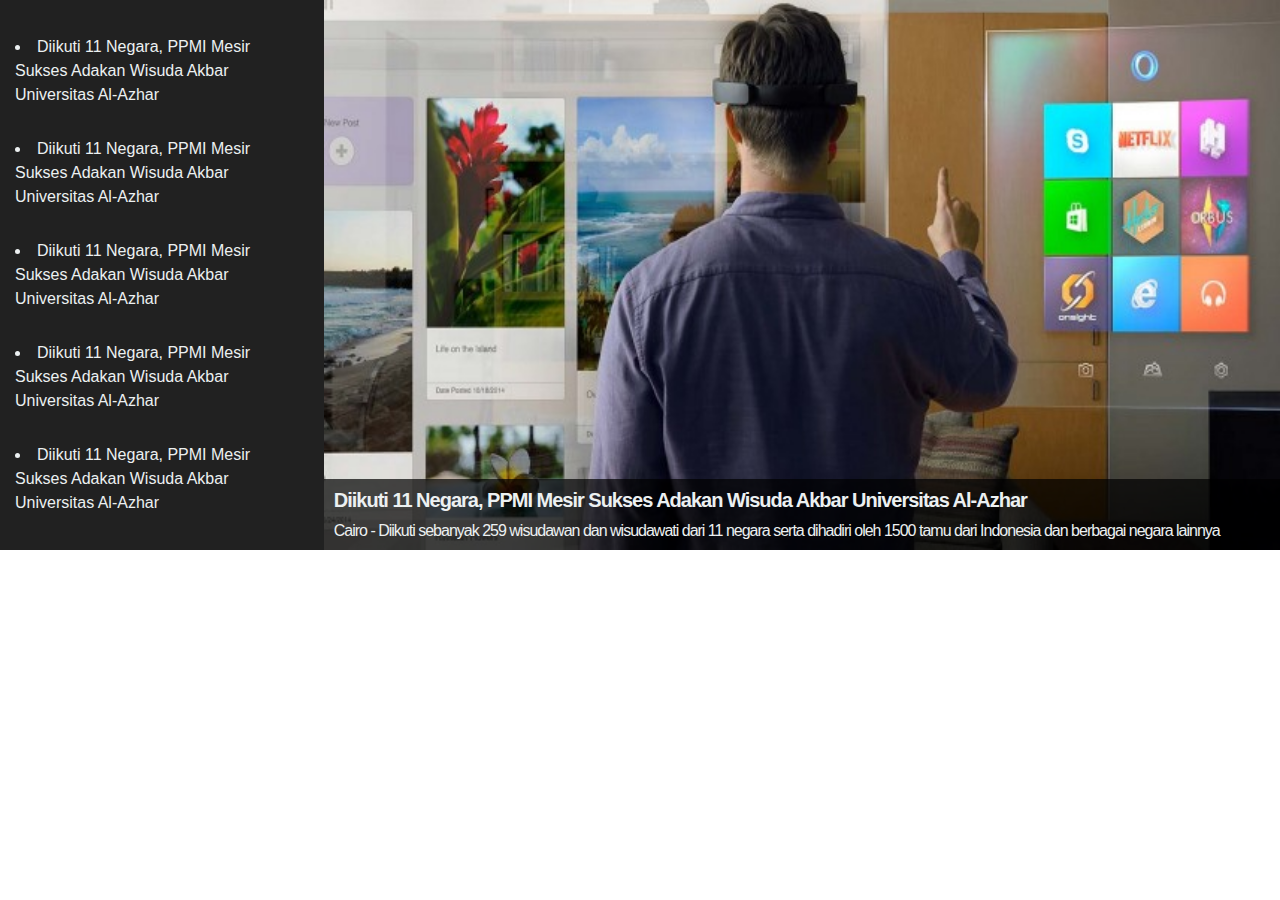
<file: index.html>
<html>

<head>
    <title>Story Slider</title>
    <link rel='stylesheet' href='./bootstrap.min.css'>
    <style>
        #story-slider {
            background: #212121;
        }

        #story-slider a {
            color: inherit;
            text-decoration: none;
            width: 100%;
        }

        #story-slider a:hover {
            color: inherit;
            text-decoration: none;
        }

        #slider-playlist {
            background: #212121;
            height: inherit;
            margin: auto;
        }

        .playlist {
            color: #ecf0f1;
            padding: 15px;
        }

        .playlist:hover {
            color: #9E9E9E
        }

        .row {
            margin-right: 0px;
        }

        #slider-main {
            padding-right: 0px;
            margin: 0px;
            /* overflow: hidden; */
            max-height: 550px;
        }

        #slider-main>ul {
            white-space: nowrap;
            position: relative;
            display: inline;
        }

        #slider-main>ul>li {
            display: inline;
            margin: 0;
            padding: 0;
            letter-spacing: -1px
        }

        #slider-list {
            margin: 0px;
            padding: 0px;
        }

        .slides {
            list-style-type: none;
        }

        .slide {
            text-align: center;
            position: relative;
            color: #ecf0f1;
            display: inline;
        }

        img.slider-img {
            margin: auto;
            width: 100%;
            height: 100%;
            vertical-align: initial;
        }

        .slider-description {
            white-space: initial;
            position: absolute;
            bottom: 0px;
            left: 0px;
            width: 100%;
            background: rgb(0, 0, 0);
            /* fallback color */
            background: rgba(0, 0, 0, 0.7);
            padding: 10px;
            text-align: left;
        }

        .slider-description:hover {
            color: #9E9E9E
        }

        .story-title h5 {
            font-weight: bold
        }
    </style>
    <script>
        var story = [
            {
                title: 'Diikuti 11 Negara, PPMI Mesir Sukses Adakan Wisuda Akbar Universitas Al-Azhar',
                description: 'Cairo - Diikuti sebanyak 259 wisudawan dan wisudawati dari 11 negara serta dihadiri oleh 1500 tamu dari Indonesia dan berbagai negara lainnya',
                articleURL: '/post1',
                imgURL: './images/main.jpg'
            },
            {
                title: 'Diikuti 11 Negara, PPMI Mesir Sukses Adakan Wisuda Akbar Universitas Al-Azhar',
                description: 'Cairo - Diikuti sebanyak 259 wisudawan dan wisudawati dari 11 negara serta dihadiri oleh 1500 tamu dari Indonesia dan berbagai negara lainnya',
                articleURL: '/post1',
                imgURL: './images/1.jpg'
            },
            {
                title: 'Diikuti 11 Negara, PPMI Mesir Sukses Adakan Wisuda Akbar Universitas Al-Azhar',
                description: 'Cairo - Diikuti sebanyak 259 wisudawan dan wisudawati dari 11 negara serta dihadiri oleh 1500 tamu dari Indonesia dan berbagai negara lainnya',
                articleURL: '/post1',
                imgURL: './images/2.jpg'
            },
            {
                title: 'Diikuti 11 Negara, PPMI Mesir Sukses Adakan Wisuda Akbar Universitas Al-Azhar',
                description: 'Cairo - Diikuti sebanyak 259 wisudawan dan wisudawati dari 11 negara serta dihadiri oleh 1500 tamu dari Indonesia dan berbagai negara lainnya',
                articleURL: '/post1',
                imgURL: './images/3.jpg'
            },
            {
                title: 'Diikuti 11 Negara, PPMI Mesir Sukses Adakan Wisuda Akbar Universitas Al-Azhar',
                description: 'Cairo - Diikuti sebanyak 259 wisudawan dan wisudawati dari 11 negara serta dihadiri oleh 1500 tamu dari Indonesia dan berbagai negara lainnya',
                articleURL: '/post1',
                imgURL: './images/4.jpg'
            }
        ]
    </script>
</head>

<body>
    <div id="story-slider"></div>
</body>
<script src="./jquery-3.2.1.min.js"></script>
<script>
    var Slider = function () { this.initialize.apply(this, arguments) }
    Slider.prototype = {

        initialize: function (slider) {
            this.ul = slider.children[0]
            this.li = this.ul.children

            // make <ul> as large as all <li>’s
            //this.ul.style.width = (this.li[0].clientWidth * this.li.length) + 'px'

            this.currentIndex = 0
        },

        goTo: function (index) {
            // filter invalid indices
            if (index < 0 || index > this.li.length - 1)
                return

            // move <ul> left
            this.ul.style.left = '-' + (100 * index) + '%'

            this.currentIndex = index
        },

        goToPrev: function () {
            this.goTo(this.currentIndex - 1)
        },

        goToNext: function () {
            this.goTo(this.currentIndex + 1)
        }
    }
    var sliders = []
    $(document).ready(function () {
        var stories = story.map(function (val, idx) {
            if (idx > 4)
                return;
            var elem =
                "<li id='slide-" + idx + "' class='slides'><a href='" + val.articleURL + "'>\
                        <div class='slide'>\
                            <img class='slider-img' src='"+ val.imgURL + "'>\
                            <span class='slider-description'>\
                                <div class='story-title'><h5>"+ val.title + "</h5></div>\
                                <div class='story-description'>"+ val.description + "</div>\
                            </span>\
                        </div>\
                    </a></li>"

            // var elem =
            //     "<li id='slide-" + idx + "' class='slides'><a href='" + val.articleURL + "'>\
            //                 aaa\
            //         </a></li>"

            return elem

        })
        var playlist = story.map(function (val, idx) {
            if (idx > 4)
                return;
            var elem =
                "<a href='javascript:sliders[0].goTo(" + (idx) + ")" + '' + "'><li id='playlist-" + idx + "' class='playlist'>\
                        "+ val.title + "\
                    </li></a>"
            return elem

        })
        var wraper_slider =
            "<div class='row slider-wrapper'>\
                    <div id='slider-playlist' class='col-md-3'>"+ playlist.join('') + "</div>\
                    <div id='slider-main' class='col-md-9'>\
                        <ul id='slider-list'>"
            + stories.join('') +
            "</ul>\
                    </div>\
                </div>"
        $('#story-slider').html(wraper_slider)
        $('#slider-main').each(function () {
            sliders.push(new Slider(this))
        })
        $('#slider-main').css('overflow', 'initial')
        setTimeout(function () {
            $('#slider-main').css('overflow', 'hidden')
        }, 0);

    })
</script>

</html>
</file>
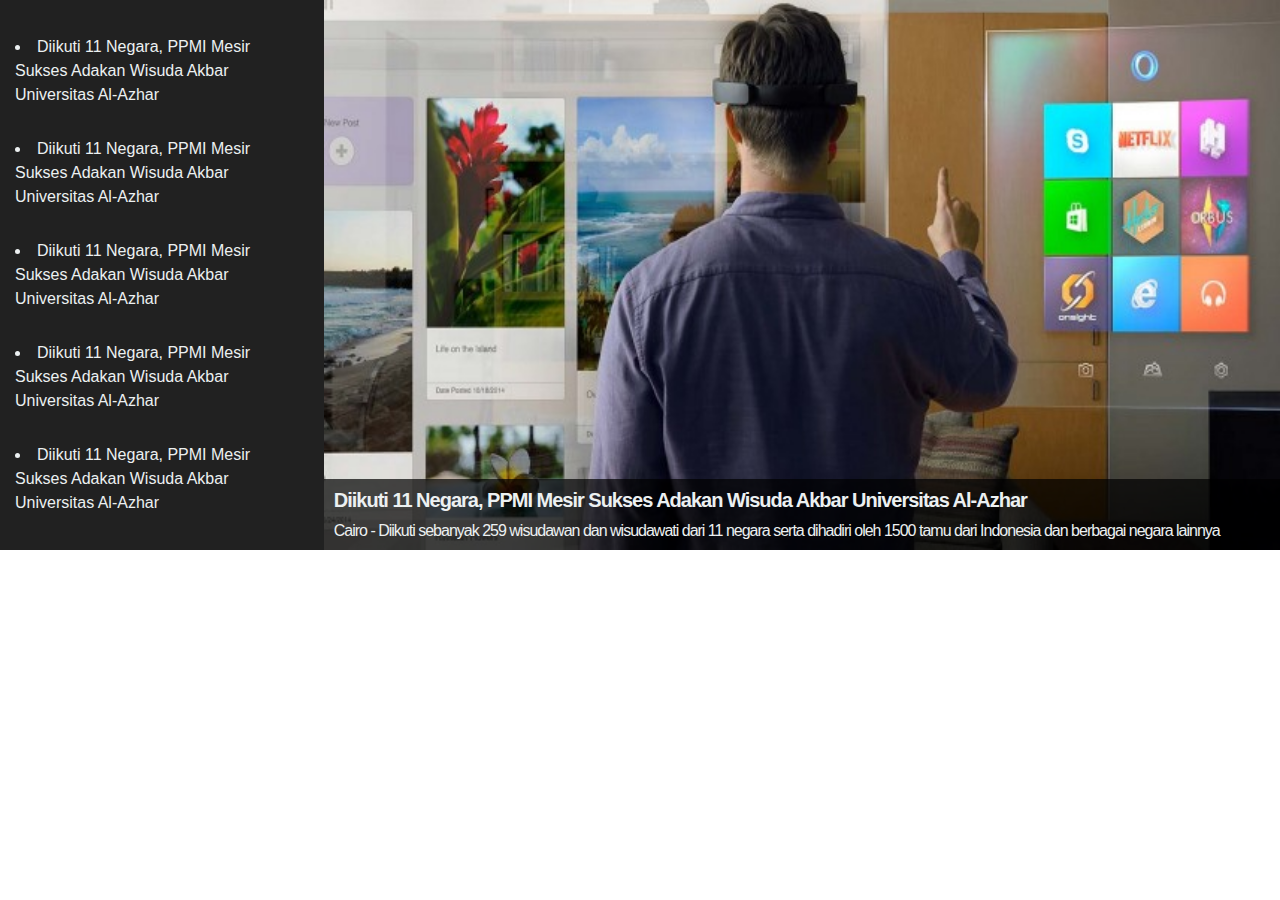
<file: test/index.html>
<html>

<head>
    <title>Story Slider</title>
    <link rel='stylesheet' href='./bootstrap4.min.css'>
    <link rel='stylesheet' href='../story_slider.min.css'>
    <script>
        var story = [
            {
                title: 'Diikuti 11 Negara, PPMI Mesir Sukses Adakan Wisuda Akbar Universitas Al-Azhar',
                description: 'Cairo - Diikuti sebanyak 259 wisudawan dan wisudawati dari 11 negara serta dihadiri oleh 1500 tamu dari Indonesia dan berbagai negara lainnya',
                articleURL: '/post1',
                imgURL: './images/main.jpg'
            },
            {
                title: 'Diikuti 11 Negara, PPMI Mesir Sukses Adakan Wisuda Akbar Universitas Al-Azhar',
                description: 'Cairo - Diikuti sebanyak 259 wisudawan dan wisudawati dari 11 negara serta dihadiri oleh 1500 tamu dari Indonesia dan berbagai negara lainnya',
                articleURL: '/post1',
                imgURL: './images/1.jpg'
            },
            {
                title: 'Diikuti 11 Negara, PPMI Mesir Sukses Adakan Wisuda Akbar Universitas Al-Azhar',
                description: 'Cairo - Diikuti sebanyak 259 wisudawan dan wisudawati dari 11 negara serta dihadiri oleh 1500 tamu dari Indonesia dan berbagai negara lainnya',
                articleURL: '/post1',
                imgURL: './images/2.jpg'
            },
            {
                title: 'Diikuti 11 Negara, PPMI Mesir Sukses Adakan Wisuda Akbar Universitas Al-Azhar',
                description: 'Cairo - Diikuti sebanyak 259 wisudawan dan wisudawati dari 11 negara serta dihadiri oleh 1500 tamu dari Indonesia dan berbagai negara lainnya',
                articleURL: '/post1',
                imgURL: './images/3.jpg'
            },
            {
                title: 'Diikuti 11 Negara, PPMI Mesir Sukses Adakan Wisuda Akbar Universitas Al-Azhar',
                description: 'Cairo - Diikuti sebanyak 259 wisudawan dan wisudawati dari 11 negara serta dihadiri oleh 1500 tamu dari Indonesia dan berbagai negara lainnya',
                articleURL: '/post1',
                imgURL: './images/4.jpg'
            }
        ]
    </script>
</head>

<body>
    <div id="story-slider"></div>
</body>
<script src="./jquery-3.2.1.min.js"></script>
<script src="../story_slider.min.js"></script>

</html>
</file>
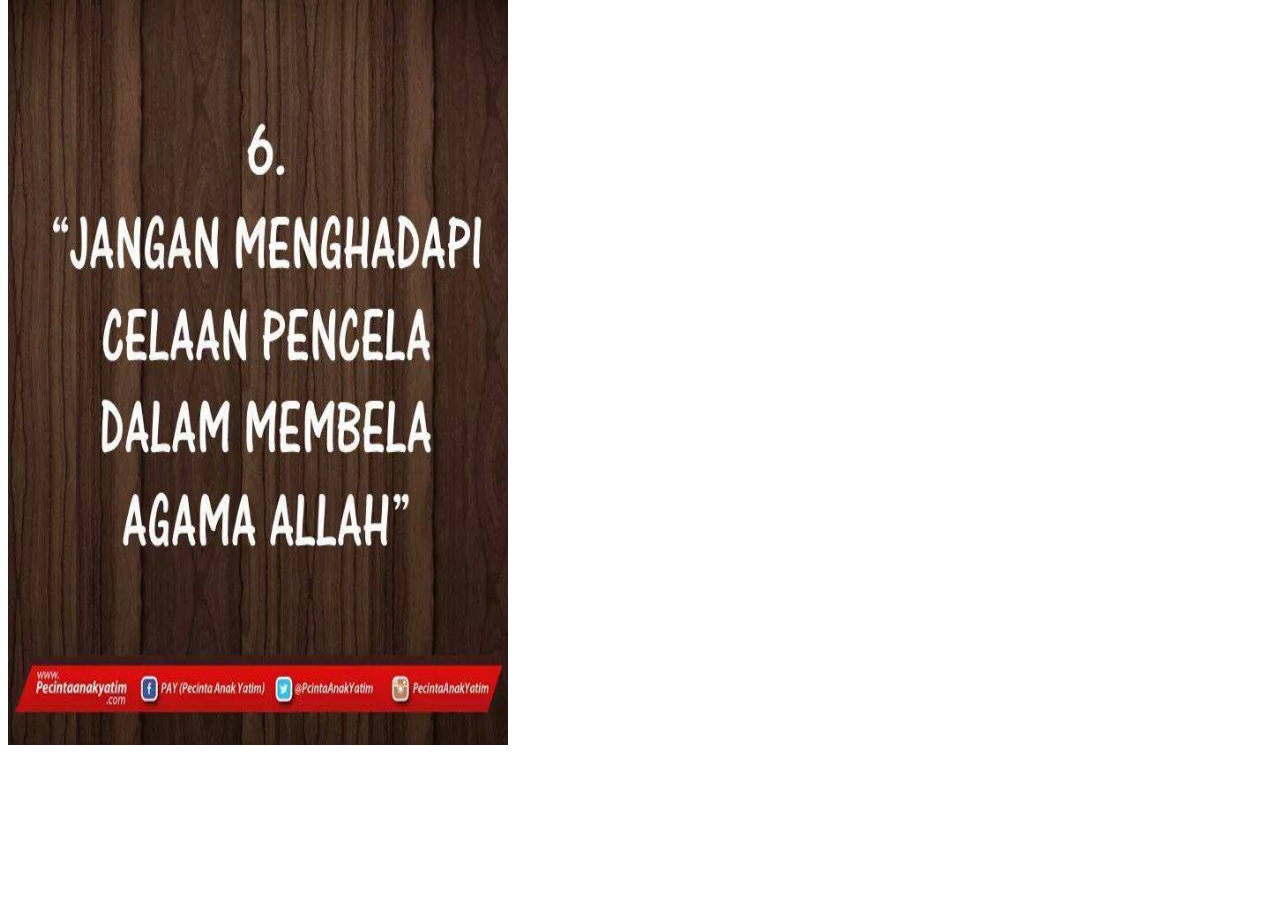
<file: index_example.html>
<html>
    <head>
        <title>
            Story Slider
        </title>
    </head>
    <style>
        div#background-slideshow{
    position: relative;
    height: 500px;
    width: 500px;
    position: absolute;
    top: 0px;
    /* right: 0px; */
}

img.slides{
    position: absolute;
    width: 100%;
    top: 0px;
    right: 0px;
    height: 745px;
}

img#home-image{
    z-index: -666;
}

img#shop-image{
    z-index: -777;
}

img#dine-image{
    z-index: -888;
}

img#watch-image{
    z-index: -999;
}
    </style>
    <body>
            <div id="background-slideshow">
                    <img id="home-image" class="slides" src="images/1.jpg" />
                    <img id="shop-image" class="slides" src="images/2.jpg" />
                    <img id="dine-image" class="slides" src="images/3.jpg" />
                    <img id="watch-image" class="slides" src="images/4.jpg" />
                </div>
    </body>
    <script src="./jquery-3.2.1.min.js"></script>
    <script>
        var indexer = 0;
var animateInterval;

function animate(){
        if(indexer == 0){
            $("#background-slideshow > #watch-image").fadeOut(2000);
            $("#background-slideshow > #home-image").fadeIn(2000);
        }
        else if(indexer == 1){
            $("#background-slideshow > #home-image").fadeOut(2000);
            $("#background-slideshow > #shop-image").fadeIn(2000);
        }
        else if(indexer == 2){
            $("#background-slideshow > #shop-image").fadeOut(2000);
            $("#background-slideshow > #dine-image").fadeIn(2000);
        }
        else if(indexer == 3){
            $("#background-slideshow > #dine-image").fadeOut(2000);
            $("#background-slideshow > #watch-image").fadeIn(2000);
        }

        if(indexer == 3) indexer = 0;
        else indexer++;
    }

    animateInterval = setInterval(animate, 10000);
    animate();
    </script>
</html>
</file>
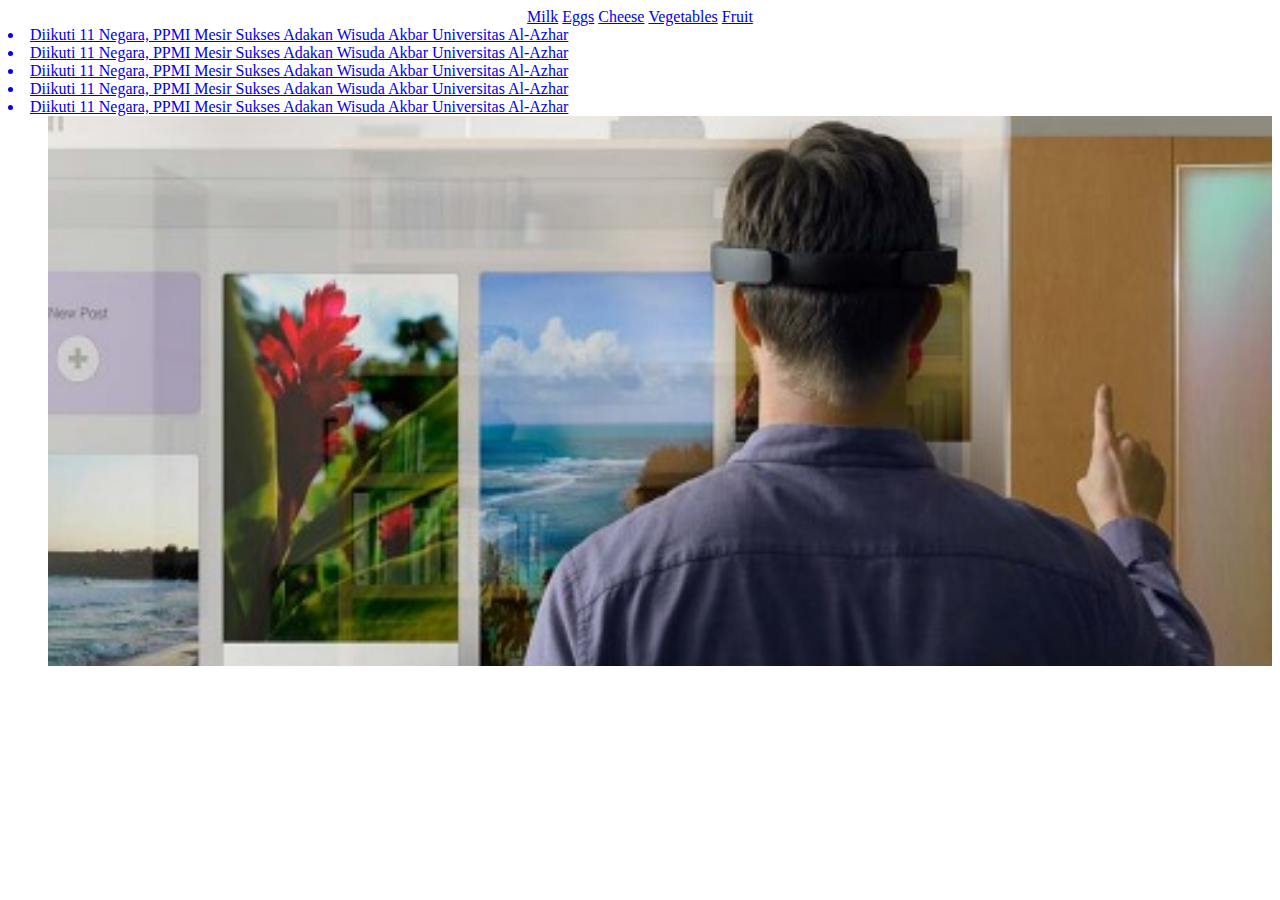
<file: test.html>
<html>

<head>
    <style>
        #navcontainer ul {
            margin: 0;
            padding: 0;
            list-style-type: none;
            text-align: center;
        }

        #navcontainer ul li {
            display: inline;
        }

        /* #slider-main>ul {
            margin: 0;
            padding: 0;
            list-style-type: none;
            text-align: center;
        }

        #slider-main>ul>li {
            display: inline;
        } */

        #slider-main {
            padding-right: 0px;
            margin: 0px;
            overflow: hidden;
            max-height: 550px;
        }

        #slider-main>ul {
            white-space: nowrap;
            position: relative;
            display: inline;
        }

        #slider-main>ul>li {
            display: inline;
        }

        .slide {
            text-align: center;
            position: relative;
            color: #ecf0f1;
            display: inline;
        }

        img.slider-img {
            margin: auto;
            height: 100%;
            overflow: hidden;
        }

        .slider-description {
            white-space: initial;
            position: absolute;
            bottom: 0px;
            left: 0px;
            width: 100%;
            background: rgb(0, 0, 0);
            /* fallback color */
            background: rgba(0, 0, 0, 0.7);
            padding: 10px;
            text-align: left;
        }

        .slider-description:hover {
            color: #9E9E9E
        }

        .story-title h5 {
            font-weight: bold
        }
    </style>
</head>

<body>
    <div id="navcontainer">
        <ul>
            <li>
                <a href="#">Milk</a>
            </li>
            <li>
                <a href="#">Eggs</a>
            </li>
            <li>
                <a href="#">Cheese</a>
            </li>
            <li>
                <a href="#">Vegetables</a>
            </li>
            <li>
                <a href="#">Fruit</a>
            </li>
        </ul>
    </div>
    <div class="row slider-wrapper">
        <div id="slider-playlist" class="col-md-3">
            <a href="javascript:sliders[0].goTo(2)">
                <li id="playlist-0" class="playlist"> Diikuti 11 Negara, PPMI Mesir Sukses Adakan Wisuda Akbar Universitas Al-Azhar </li>
            </a>
            <a href="javascript:sliders[0].goTo(2)">
                <li id="playlist-1" class="playlist"> Diikuti 11 Negara, PPMI Mesir Sukses Adakan Wisuda Akbar Universitas Al-Azhar </li>
            </a>
            <a href="javascript:sliders[0].goTo(2)">
                <li id="playlist-2" class="playlist"> Diikuti 11 Negara, PPMI Mesir Sukses Adakan Wisuda Akbar Universitas Al-Azhar </li>
            </a>
            <a href="javascript:sliders[0].goTo(2)">
                <li id="playlist-3" class="playlist"> Diikuti 11 Negara, PPMI Mesir Sukses Adakan Wisuda Akbar Universitas Al-Azhar </li>
            </a>
            <a href="javascript:sliders[0].goTo(2)">
                <li id="playlist-4" class="playlist"> Diikuti 11 Negara, PPMI Mesir Sukses Adakan Wisuda Akbar Universitas Al-Azhar </li>
            </a>
        </div>
        <div id="slider-main" class="col-md-9">
            <ul id="slider-list">
                <li id="slide-0" class="slides">
                    <a href="/post1">
                        <div class="slide">
                            <img class="slider-img" src="./images/main.jpg">
                            <span class="slider-description">
                                <div class="story-title">
                                    <h5>Diikuti 11 Negara, PPMI Mesir Sukses Adakan Wisuda Akbar Universitas Al-Azhar</h5>
                                </div>
                                <div class="story-description">Cairo - Diikuti sebanyak 259 wisudawan dan wisudawati dari 11 negara serta dihadiri oleh
                                    1500 tamu dari Indonesia dan berbagai negara lainnya</div>
                            </span>
                        </div>
                    </a>
                </li>
                <li id="slide-1" class="slides">
                    <a href="undefined">
                        <div class="slide">
                            <img class="slider-img" src="./images/1.jpg">
                            <span class="slider-description">
                                <div class="story-title">
                                    <h5>Diikuti 11 Negara, PPMI Mesir Sukses Adakan Wisuda Akbar Universitas Al-Azhar</h5>
                                </div>
                                <div class="story-description">Cairo - Diikuti sebanyak 259 wisudawan dan wisudawati dari 11 negara serta dihadiri oleh
                                    1500 tamu dari Indonesia dan berbagai negara lainnya</div>
                            </span>
                        </div>
                    </a>
                </li>
                <li id="slide-2" class="slides">
                    <a href="undefined">
                        <div class="slide">
                            <img class="slider-img" src="./images/2.jpg">
                            <span class="slider-description">
                                <div class="story-title">
                                    <h5>Diikuti 11 Negara, PPMI Mesir Sukses Adakan Wisuda Akbar Universitas Al-Azhar</h5>
                                </div>
                                <div class="story-description">Cairo - Diikuti sebanyak 259 wisudawan dan wisudawati dari 11 negara serta dihadiri oleh
                                    1500 tamu dari Indonesia dan berbagai negara lainnya</div>
                            </span>
                        </div>
                    </a>
                </li>
                <li id="slide-3" class="slides">
                    <a href="undefined">
                        <div class="slide">
                            <img class="slider-img" src="./images/3.jpg">
                            <span class="slider-description">
                                <div class="story-title">
                                    <h5>Diikuti 11 Negara, PPMI Mesir Sukses Adakan Wisuda Akbar Universitas Al-Azhar</h5>
                                </div>
                                <div class="story-description">Cairo - Diikuti sebanyak 259 wisudawan dan wisudawati dari 11 negara serta dihadiri oleh
                                    1500 tamu dari Indonesia dan berbagai negara lainnya</div>
                            </span>
                        </div>
                    </a>
                </li>
                <li id="slide-4" class="slides">
                    <a href="undefined">
                        <div class="slide">
                            <img class="slider-img" src="./images/4.jpg">
                            <span class="slider-description">
                                <div class="story-title">
                                    <h5>Diikuti 11 Negara, PPMI Mesir Sukses Adakan Wisuda Akbar Universitas Al-Azhar</h5>
                                </div>
                                <div class="story-description">Cairo - Diikuti sebanyak 259 wisudawan dan wisudawati dari 11 negara serta dihadiri oleh
                                    1500 tamu dari Indonesia dan berbagai negara lainnya</div>
                            </span>
                        </div>
                    </a>
                </li>
                <!-- <a href="/post1">
                    <li id="slide-0" class="slides">
                        <div class="slide"> aaa </div>
                    </li>
                </a>
                <a href="undefined">
                    <li id="slide-1" class="slides">
                        <div class="slide"> aaa </div>
                    </li>
                </a>
                <a href="undefined">
                    <li id="slide-2" class="slides">
                        <div class="slide"> aaa </div>
                    </li>
                </a>
                <a href="undefined">
                    <li id="slide-3" class="slides">
                        <div class="slide"> aaa </div>
                    </li>
                </a>
                <a href="undefined">
                    <li id="slide-4" class="slides">
                        <div class="slide"> aaa </div>
                    </li>
                </a> -->
            </ul>
        </div>
    </div>
</body>

</html>
</file>
<file: story_slider.min.css>
#story-slider {
    background: #212121;
}

#story-slider a {
    color: inherit;
    text-decoration: none;
    width: 100%;
}

#story-slider a:hover {
    color: inherit;
    text-decoration: none;
}

#slider-playlist {
    background: #212121;
    height: inherit;
    margin: auto;
}

.playlist {
    color: #ecf0f1;
    padding: 15px;
}

.playlist:hover {
    color: #9E9E9E
}

.row {
    margin-right: 0px;
}

#slider-main {
    padding-right: 0px;
    margin: 0px;
    /* overflow: hidden; */
    max-height: 550px;
}

#slider-main>ul {
    white-space: nowrap;
    position: relative;
    display: inline;
}

#slider-main>ul>li {
    display: inline;
    margin: 0;
    padding: 0;
    letter-spacing: -1px
}

#slider-list {
    margin: 0px;
    padding: 0px;
}

.slides {
    list-style-type: none;
}

.slide {
    text-align: center;
    position: relative;
    color: #ecf0f1;
    display: inline;
}

img.slider-img {
    margin: auto;
    width: 100%;
    height: 100%;
    vertical-align: initial;
}

.slider-description {
    white-space: initial;
    position: absolute;
    bottom: 0px;
    left: 0px;
    width: 100%;
    background: rgb(0, 0, 0);
    /* fallback color */
    background: rgba(0, 0, 0, 0.7);
    padding: 10px;
    text-align: left;
}

.slider-description:hover {
    color: #9E9E9E
}

.story-title h5 {
    font-weight: bold
}
</file>
